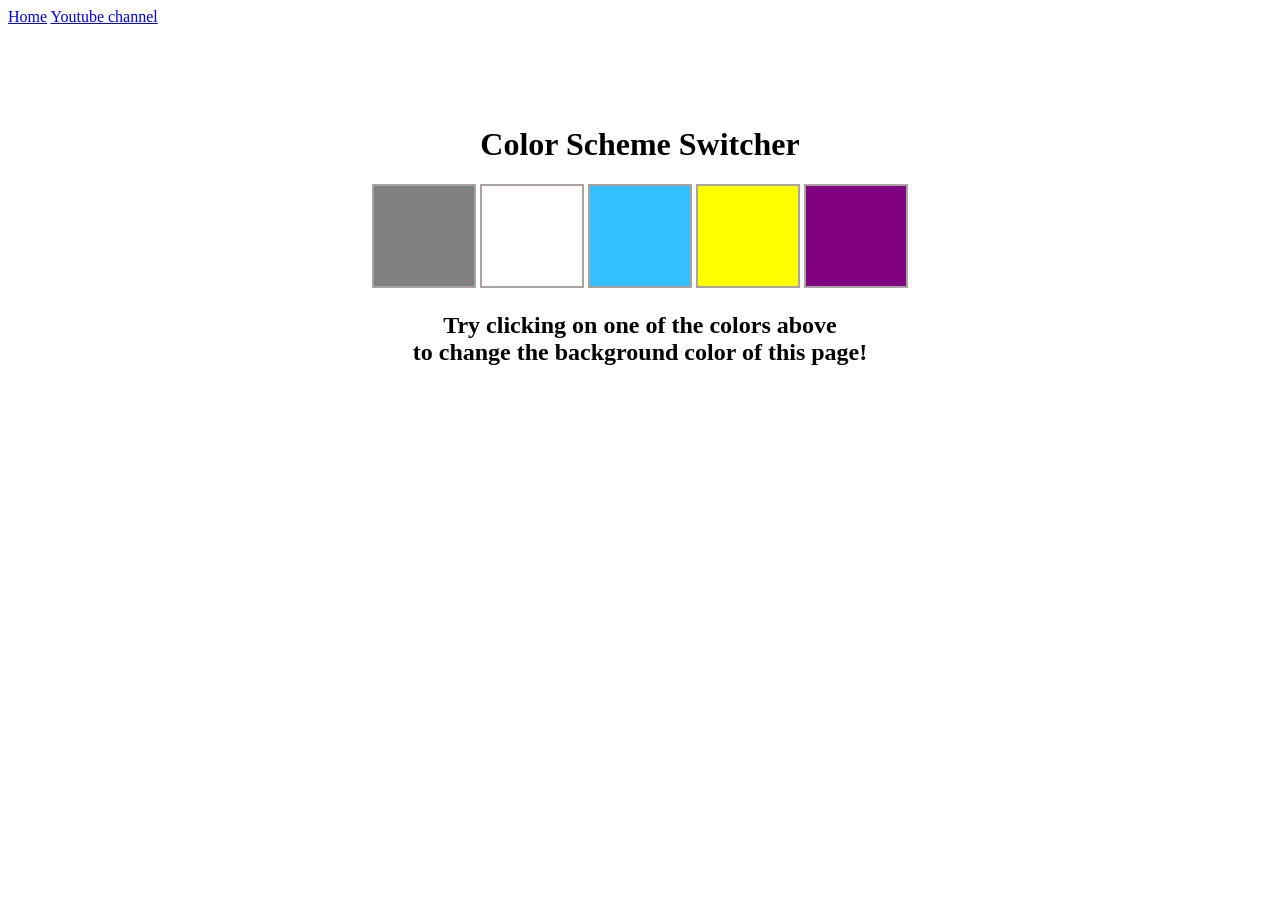
<file: project01/index.html>
<!DOCTYPE html>
<html lang="en">
  <head>
    <meta charset="UTF-8" />
    <meta name="viewport" content="width=device-width, initial-scale=1.0" />
    <meta http-equiv="X-UA-Compatible" content="ie=edge" />
    <link rel="stylesheet" href="style.css" />
    <title>JavaScript Background Color Switcher</title>
  </head>
  <body>
    <nav>
      <a href="/" aria-current="page">Home</a>
      <a target="_blank" href="https://www.youtube.com/@chaiaurcode"
        >Youtube channel</a
      >
    </nav>
    <div class="canvas">
      <!-- <a
        style="
          background-color: #fff;
          padding: 10px 30px;
          border-radius: 8px;
          color: #212121;
          text-decoration: none;
          border: 2px solid #212121;
        "
        href="../index.html"
        >Back to Home Page</a
      > -->
      <h1>Color Scheme Switcher</h1>
      <span class="button" id="grey"></span>
      <span class="button" id="white"></span>
      <span class="button" id="blue"></span>
      <span class="button" id="yellow"></span>
      <span class="button" id="purple"></span>
      <h2>
        Try clicking on one of the colors above
        <span>to change the background color of this page!</span>
      </h2>
    </div>
    <script src="chaiaurcode.js"></script>
  </body>
</html>
</file>
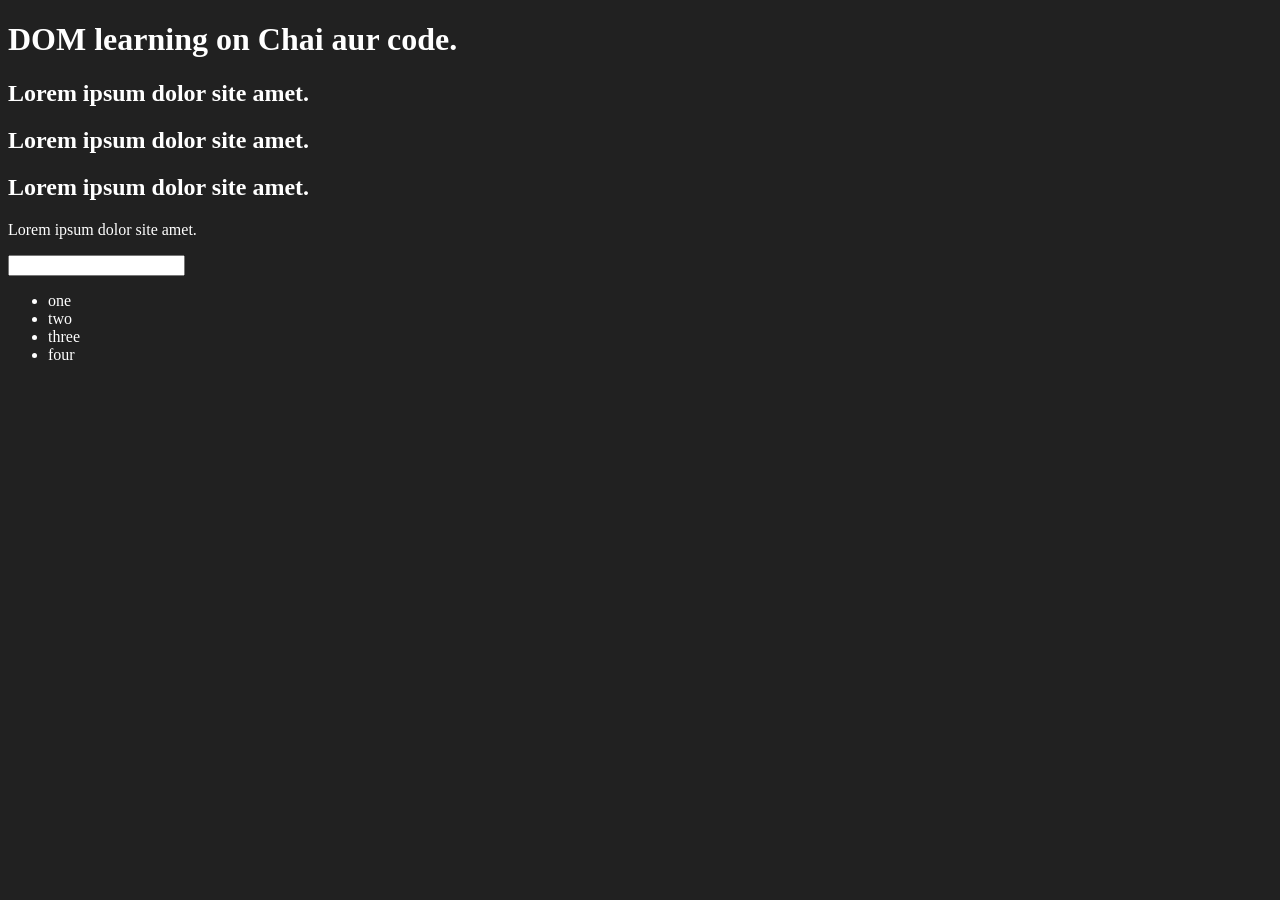
<file: 06_dom/one.html>
<!DOCTYPE html>
<html lang="en">
<head>
    <meta charset="UTF-8">
    <title>DOM learning</title>
    <style>
        .bg-black{
            background-color: #212121;
            color: #fff;
        }
    </style>
</head>
<body class="bg-black">
    <div>
        <h1 id="title" class="heading" >DOM learning on Chai aur code.<span style="display: none;">test text</span></h1>
        <h2>Lorem ipsum dolor site amet.</h2>
        <h2>Lorem ipsum dolor site amet.</h2>
        <h2>Lorem ipsum dolor site amet.</h2>
        <p>Lorem ipsum dolor site amet.</p>
        <input type="password" name="" id="">

        <ul>
            <li class="list-item">one</li>
            <li class="list-item">two</li>
            <li class="list-item">three</li>
            <li class="list-item">four</li>
        </ul>
    </div>
</body>
</html>
</file>
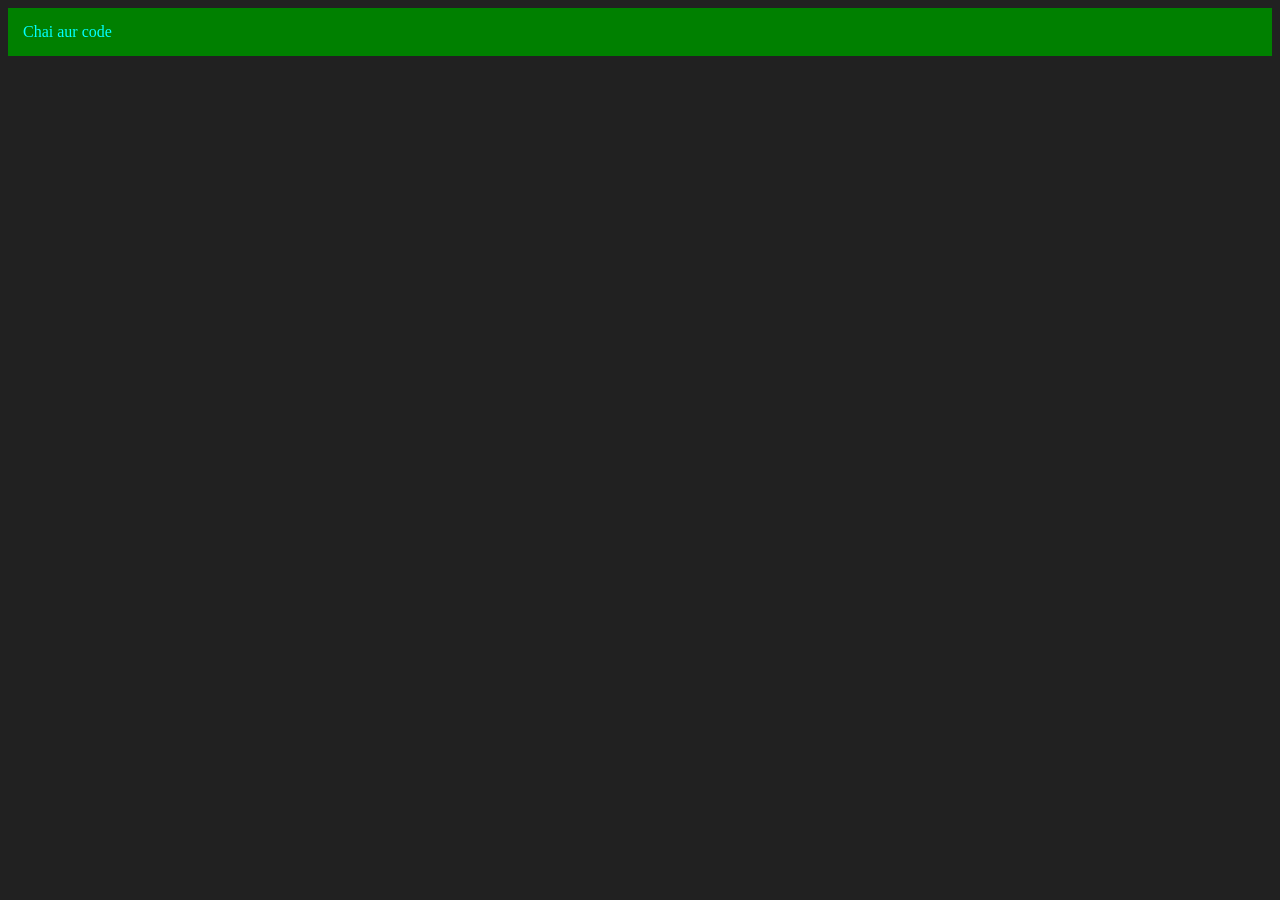
<file: 06_dom/three.html>
<!DOCTYPE html>
<html lang="en">
<head>
    <meta charset="UTF-8">
    <meta name="viewport" content="width=device-width, initial-scale=1.0">
    <title>Chai aur code</title>
</head>
<body style="background-color: #212121; color: aqua;">
    
</body>
<script>
    const div = document.createElement('div')
    console.log(div);
    div.className = "main"
    div.id = Math.round(Math.random()*10+1)
    div.setAttribute("title","generate title")
    div.style.backgroundColor = "green"
    div.style.padding = "15px"
    // div.innerText = "Chai aur code"//text ko override kr dega
    const addText = document.createTextNode("Chai aur code")
    div.appendChild(addText)
    document.body.appendChild(div)
</script>
</html>
</file>
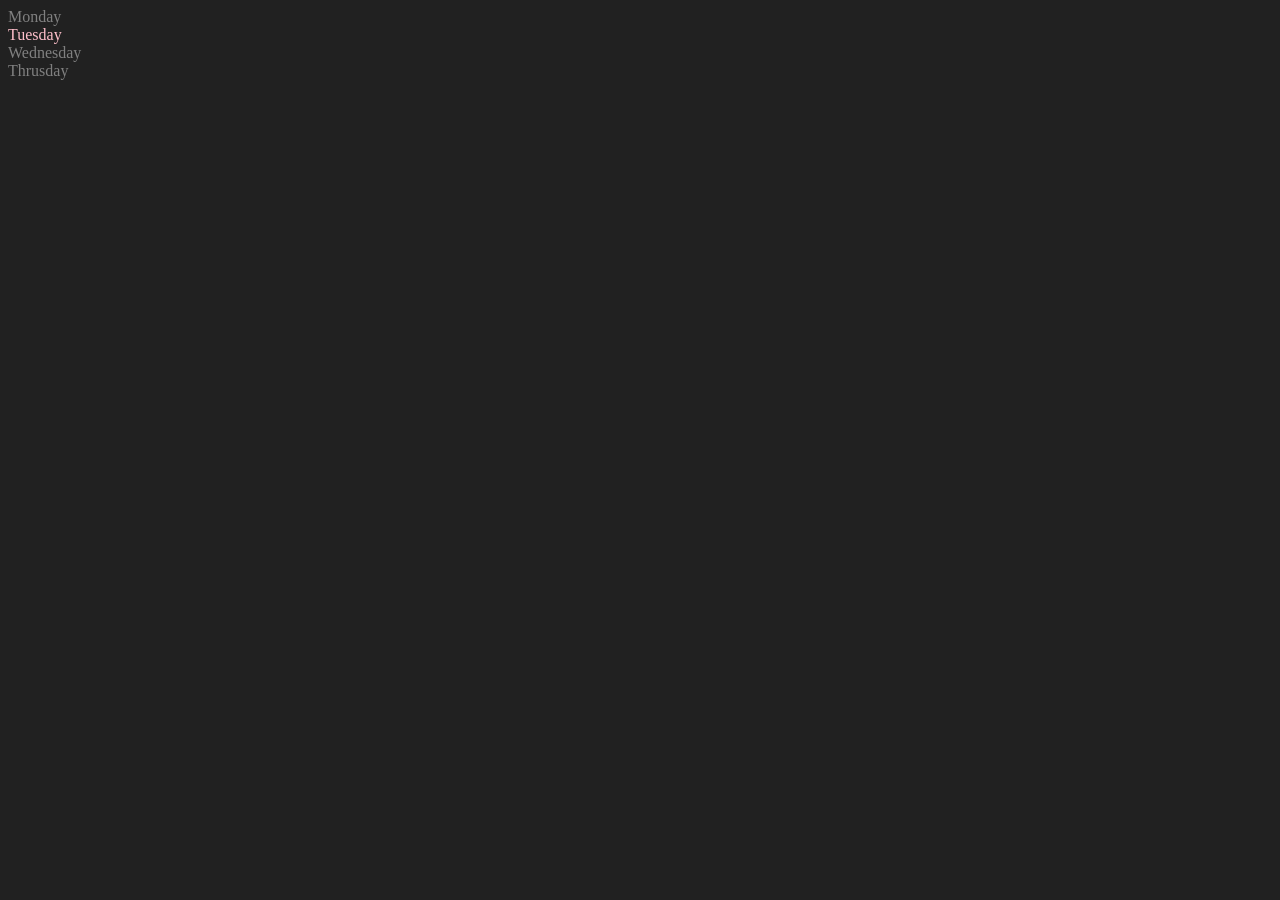
<file: 06_dom/two.html>
<!DOCTYPE html>
<html lang="en">
<head>
    <meta charset="UTF-8">
    <meta name="viewport" content="width=device-width, initial-scale=1.0">
    <title>DOM | Chai Aur Code</title>
</head>
<body style="background-color: #212121; color: gray;">
    <div class="parent" >
        <div class="day">Monday</div>
        <div class="day">Tuesday</div>
        <div class="day">Wednesday</div>
        <div class="day">Thrusday</div>
    </div>
</body>
<script>
    const parent = document.querySelector('.parent')
    // console.log(parent);
    // console.log(parent.children);
    // console.log(parent.children[1].innerHTML);

    // for (let i = 0; i < parent.children.length; i++) {
    //     console.log(parent.children[i].innerHTML);
        
    // }

    parent.children[1].style.color = "pink"
    // console.log(parent.firstElementChild);
    // console.log(parent.lastElementChild);
    const dayOne = document.querySelector('.day')
    // console.log(dayOne.parentElement);
    // console.log(dayOne.nextElementSibling);
    // console.log(dayOne);
    
    console.log("NODES", parent.childNodes);//show all nodes text, child etc
    
</script>
</html>
</file>
<file: project01/style.css>
html {
  margin: 0;
}

span {
  display: block;
}
.canvas {
  margin: 100px auto 100px;
  width: 80%;
  text-align: center;
}

.button {
  width: 100px;
  height: 100px;
  border: solid rgb(173, 163, 163) 2px;
  display: inline-block;
}

#grey {
  background: grey;
}

#white {
  background: white;
}
#blue {
  background: rgb(52, 191, 255);
}
#yellow {
  background: yellow;
}
#purple{
  background-color: purple;
}
</file>
